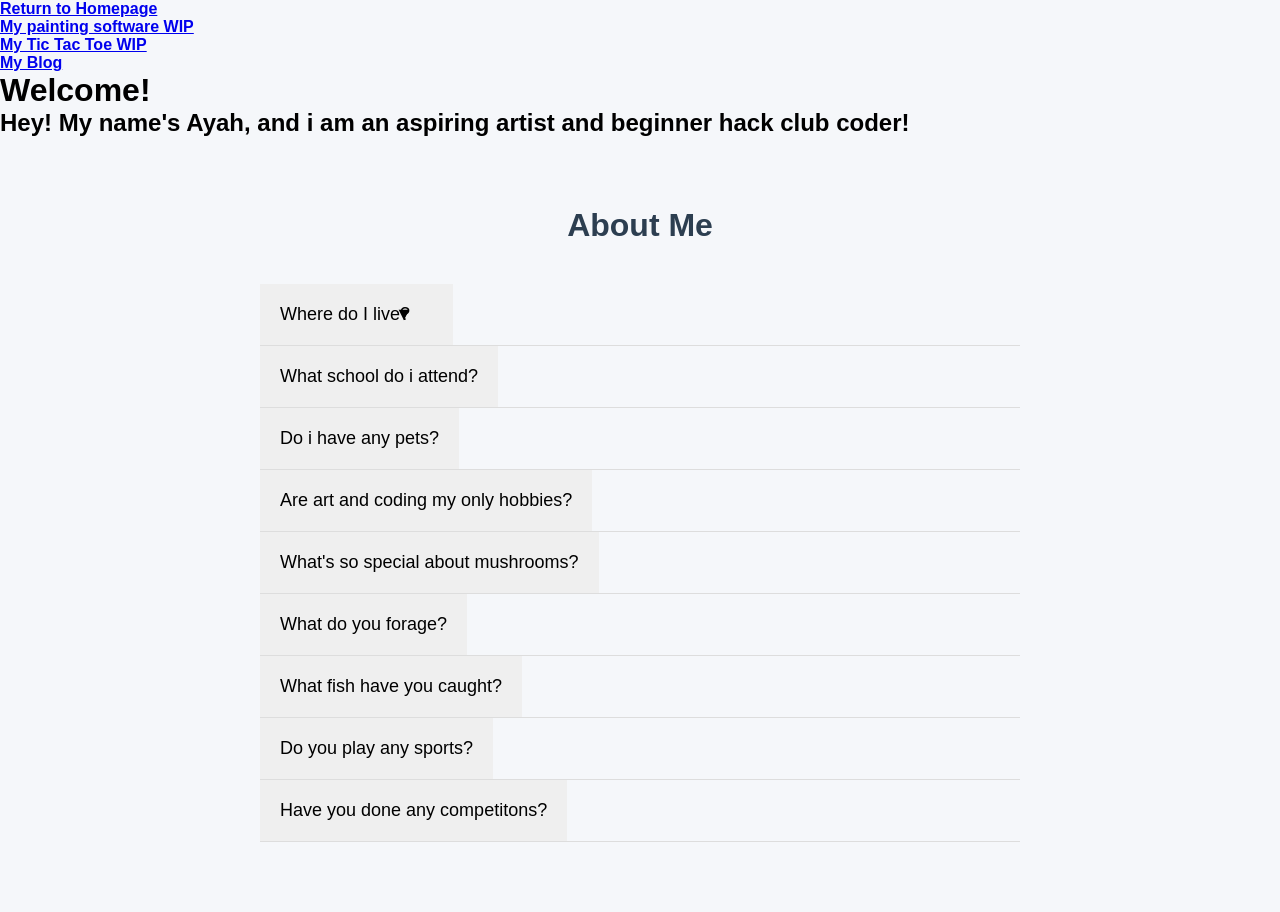
<file: index.html>
<!DOCTYPE html>
<html lang="en">
<head>
    <meta charset="UTF-8">
    <meta name="viewport" content="width=device-width, initial-scale=1.0">
    <title>My Homepage</title>
    <link rel="stylesheet" href="style.css">
</head>
<body>
 <nav>
    <p><a href="index.html">Return to Homepage</a></p>
    <p><a href="paint.html">My painting software WIP</a></p>
    <p><a href="tictactoe.html">My Tic Tac Toe WIP</a></p>
    <p><a href="blog.html">My Blog</a></p>
 </nav>
    <h1>Welcome!</h1>
  <h2>Hey! My name's Ayah, and i am an aspiring artist and beginner hack club coder!</h2>

  <div class="faq-container">
    <h1>About Me</h1> 
    
    <div class="faq-item">
        <button class="faq-question">
            Where do I live?
            <span class="arrow">&#9660;</span>
        </button>
        <div class="faq-answer">
            <p>I have lived in Ottawa, Ontario for my entire life.</p>
        </div>
    </div>
    
    <div class="faq-item">
        <button class="faq-question">
            What school do i attend?
            <span class="arrow"></span>
       </button>
        <div class="faq-answer">
            <p>None! I am currently homeschooled, and have been for most of my life!</p>
        </div>
    </div>
    
    <div class="faq-item">
        <button class="faq-question">
            Do i have any pets?
            <span class="arrow"></span>
        </button>
        <div class="faq-answer">
            <p>Yes! I have a Betta Fish and three African Dwarf Frogs.</p>
        </div>
    </div> 
        
    <div class="faq-item">
         <button class="faq-question">
             Are art and coding my only hobbies?
             <span class="arrow"></span>
         </button>
         <div class="faq-answer">
             <p>Nope! I have waaay more! They are(including but not limited to) writing, reading, digital art, traditional art, coding, fishing, studying mushrooms, growing mushrooms, foraging, and growing vegetables in my garden!</p>
          </div> 
     </div>

      <div class="faq-item">
            <button class="faq-question">
                What's so special about mushrooms?
                <span class="arrow"></span>
            </button>
            <div class="faq-answer">
                <p>If you couldnt tell, i LOVE mushrooms. Aside from being a slightly controversial food ingredient, mushrooms actually have a lot of potential for bio-remediation and technology, because they have exceptional potential for electrical conductivity, as well as being able to remove several pollutants including  heavy metals and pharmaceutical pollutants! Also, even after having foraged, grown and eaten over ten different types of mushrooms, i am never short of surprised by the sheer amount of textures, flavors, and colors mushrooms can have! My personal favorite right now is chantrelle mushrooms, which i found in a forest. They have a much softer, butterier texture than portobello mushrooms, and have a mild fruity, mushroomy flavor that works well in cream soup!</p>
            </div>
      </div>
    
      <div class="faq-item">
         <button class="faq-question">
            What do you forage?
            <span class="arrow"></span>
         </button>
         <div class="faq-answer">
            <p>Since i was little, i have always loved foraging wild raspberries and wild blackberries, because they were easy to identify, and most importantly - they were delicious! Over several years, i started foraging more, and now i can identify many plants without Google Lens, including several species of mushrooms, berries, herbs, trees, and flowers! If this is something that interests you, i plan to write some foraging tips and guides to this website in the future!</p>
         </div>
     </div>

     <div class="faq-item">
         <button class="faq-question">
            What fish have you caught?
            <span class="arrow"></span>
         </button>
         <div class="faq-answer">
            <p>My first fish was a bass that i caught at Fitzroy Beach! Since then,  have gone on to catch many more, including crappies, and of course, more bass! The biggest fish i have caught so far was a bass that weighed almost ten pounds!</p>

         </div>
     </div>
      
     <div class="faq-item">
        <button class="faq-question">
        Do you play any sports?
        <span class="arrow"></span>
        </button>
        <div class="faq-answer">
            Yes! I have a brown belt in karate, and have been doing it for over seven years!
        </div>
     </div>

     <div class="faq-item">
        <button class="faq-question">
            Have you done any competitons?
            <span class="arrow"></span>
        </button>
        <div class="faq-answer">
            Yes! Since i'm homeschooled, i have had the opportunity to participate in many competitions, so here are some of my favorites! My number one pick will always be the Spelling Bee of Canada, which i have participated in every year for the past eight years, winning a first, second and third place prize in different years! Another one of my favorites is the Ottawa Regional Sciene Fair(ORSF), where i got to present my research on the properties and uses for mycelium, which is the root system of mushrooms! At the ORSF, i have won a second place prize, the Society of Enviornmental Toxicology and Chemistry Award, and Best in Category: Natural Resources! if you are interest in amazing opportunities like these, i am planning to add a section of resources and link to all of the competition websites!
        </div>
     </div>
     
 </div>
  <script src="home.js"></script>
</body>
</html>
</file>
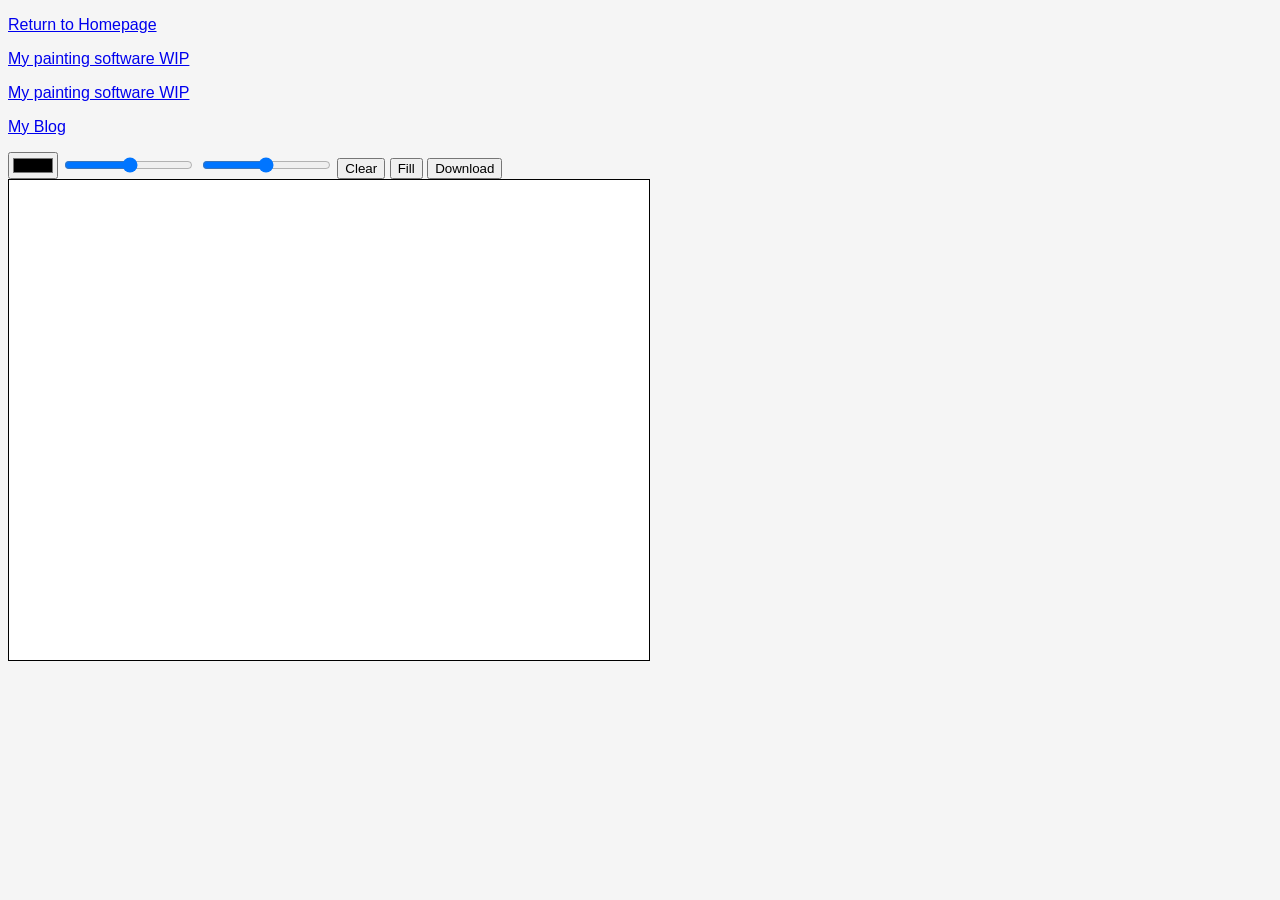
<file: paint.html>
<!DOCTYPE html>
<html lang="en">
<head>
    <meta charset="UTF-8">
    <meta name="viewport" content="width=device-width, initial-scale=1.8">
    <title>Paint Waffle</title>
    <link rel="stylesheet" href="paint.css">
</head>
<body>
   <nav>
    <p><a href="index.html">Return to Homepage</a></p>
    <p><a href="paint.html">My painting software WIP</a></p>
    <p><a href="tictactoe.html">My painting software WIP</a></p>
    <p><a href="blog.html">My Blog</a></p>
 </nav>
  
  <div id="toolbar">
     <input type="color" id="color-picker" value="#000000">
     <input type="range" id="brush-size" min="1" max="50" val="5">
     <input type="range" id="brush-opacity" min="0.01" max="10" val="10">
     <button id="clear-button">Clear</button>
     <button id="fill-button">Fill</button>
     <button id="download-button">Download</button>
   </div>
   <canvas id="board" width="640" height="480"></canvas>
    <script src="paint.js"></script>
</body>
</html>
</file>
<file: style.css>
* {
    box-sizing: border-box;
    margin: 0;
    padding: 0;
}
nav {
    font-family:'Gill Sans', 'Gill Sans MT', Calibri, 'Trebuchet MS', sans-serif;
    font-weight: bold;
    color:#2c3e50
    underline none;
}

body {
    font-family: sans-serif;
    background-color: #f9f9f9;
}

.faq-container {
    max-width: 800px;
    margin: 50px auto;
    padding: 20px;
    font-family:Arial, sans-serif;
    color: #333;
}

.faq-container h1 {
 text-align: center;
 margin-bottom: 40px;
 color: #2c3e50;   
}

.faq-item {
    border-bottom: 1px solid #ddd;
   overflow: hidden;
}

.faq-question {
    background-color: #ecf0f1
    width 100%;
    text-align: left;
    padding: 20px;
    font-size: 18px;
    border: none;
    outline: none;
    cursor: pointer;
    position: relative;
    transition: background-color 0.3s ease;
}

.faq-question:hover {
background-color: #d0d7de;
}

.faq-question .arrow {
    position: absolute;
    right: 20px;
    transition: transform 0.3s ease;
    position: relative;
}
.faq-question.active .arrow {
    transform: rotate(180deg);
}

.faq-answer {
    max-height: 0;
    overflow: hidden;
    transition: max-height 0.3s ease;
    background-color: #fff;
}

.faq-answer p {
    padding: 20px;
    font-size: 16px;
    line-height: 1.5;
    color: #555;
}

body {
    background-color: #f5f7fa;
}
</file>
<file: paint.css>
body{
    background: whitesmoke;
    font-family: Arial, Helvetica, sans-serif;
}

#tooobar{
    margin: 10px;
}

#board{
 border: 1px solid black;
 cursor: crosshair;
 background: white;
}
</file>
